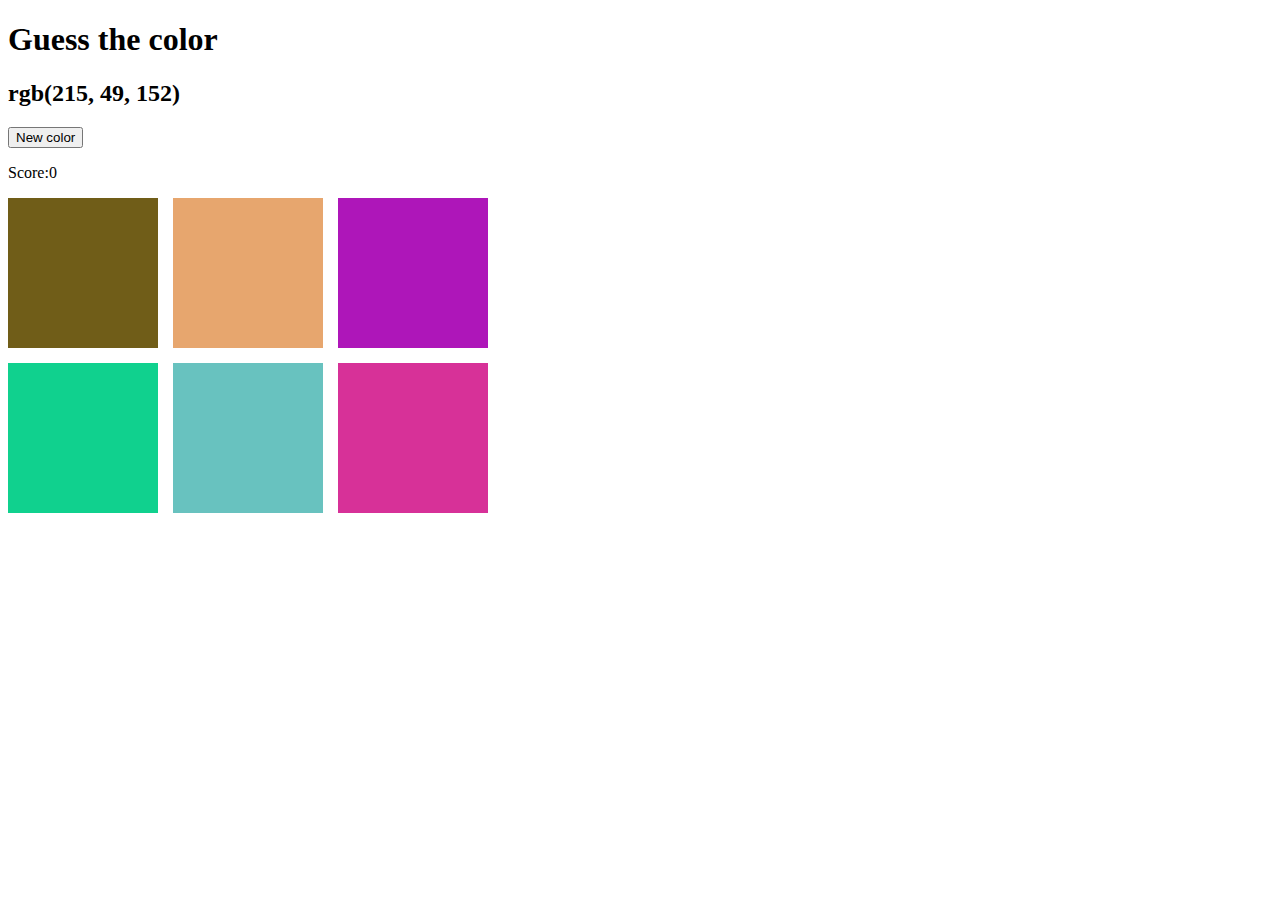
<file: color game/index.html>
<!-- !this is the code that tells the server what to look for... DO NOT CHANGE THIS -->

<!DOCTYPE html>
<html lang="en">
<head>
    <meta charset="UTF-8">
    <meta name="viewport" content="width=device-width, initial-scale=1.0">
    <title>Document</title>
    <link rel="stylesheet" href="./style.css">
</head>
<body>

<!-- ?This is what the code looks for and displays what is inside Look at Live server for refrence -->    

    <header>
        <h1>Guess the color</h1>
        <h2 id="colorToGuess">RGB(0,0,0)</h2>
    </header>

    <!-- This allows us to see the button and the score -->

    <div>
        <button id="newColBtn">New color</button>
        <p id="correctMessage"></p>
        <p>Score:<span id="score">0</span> </p>
    </div>

<!-- Div stack on each other by default -->

    <div id="optionsContainer">
        <div class="box"></div>
        <div class="box"></div>
        <div class="box"></div>
        <div class="box"></div>
        <div class="box"></div>
        <div class="box"></div>
    </div>



  <script src="./code.js"></script>  <!-- this is the code that tells the HTML to look at what we are codeing -->
</body>
</html>
</file>
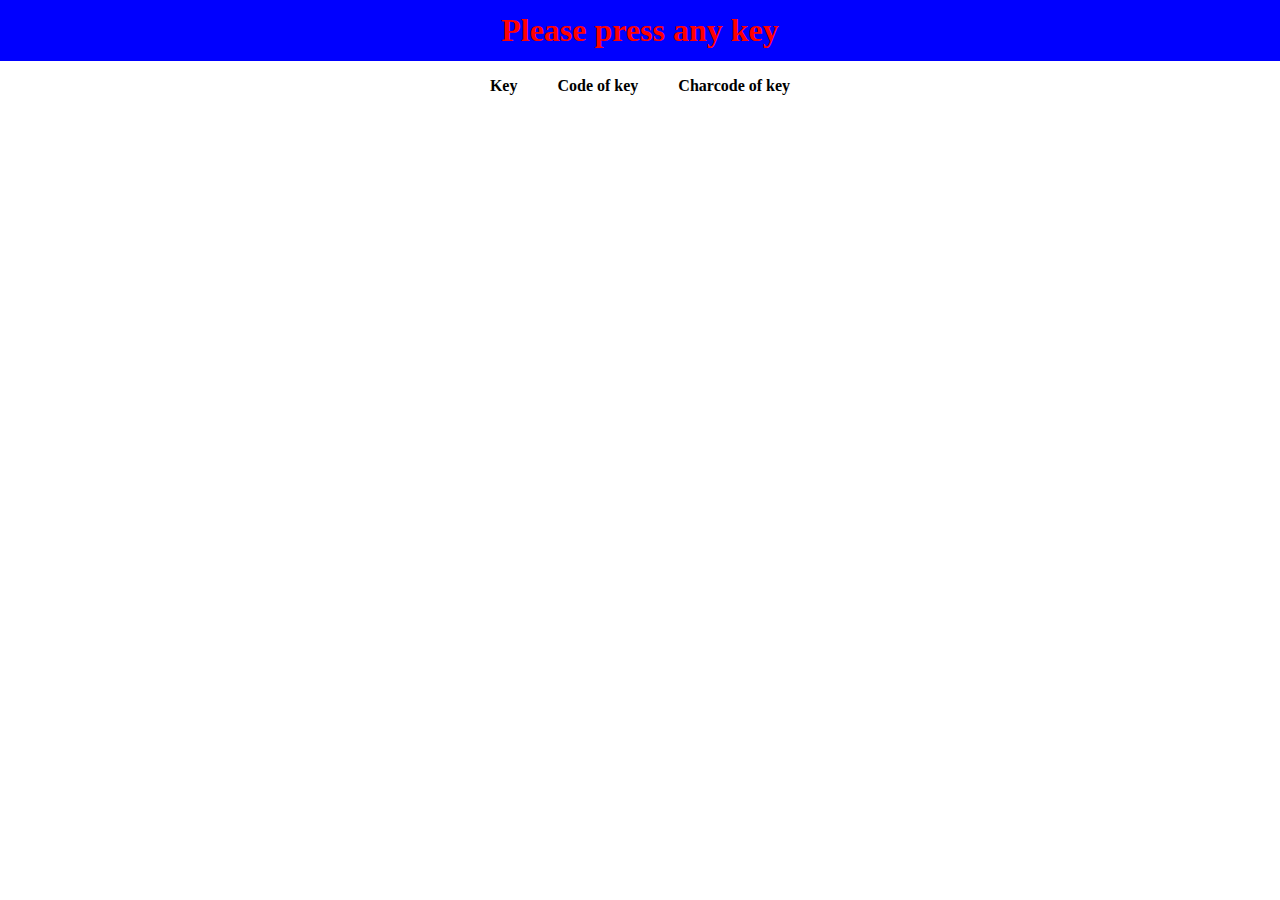
<file: keycodechallenge/index.html>
<!DOCTYPE html>
<html lang="en">
<head>
    <meta charset="UTF-8">
    <meta name="viewport" content="width=device-width, initial-scale=1.0">
    <title>Document</title>
    <link rel="stylesheet" href="style.css">
</head>
<body>
    <h1 id="Intro">Please press any key</h1>

    <div id="info">
       <div>
        <p>Key</p>
    <P id="key"> </P>
    </div> 
    <div>
        <p>Code of key</p>
    <P id="Code"> </P>
    </div>
    <div>
        <p>Charcode of key</p>
    <P id="CharCode"> </P>
    </div>
    </div>
    <script src="./script.js"></script>
</body>
</html>
</file>
<file: color game/style.css>
#optionsContainer {
    display:flex;
    flex-wrap: wrap;
    justify-content: space-between;
    width: 480px;
    height: 330px;
}

.box {
    background: red;
    height: 150px;
    width: 150px;
}
</file>
<file: keycodechallenge/style.css>
#Intro {
   text-align: center;
   background-color: blue;
   margin: 0;
   padding: 12px;
   color:red
}

#info {
    display: flex;
    justify-content: center;
    gap: 40px;
}

p{
    text-align: center;
    font-weight: 900;
}

body{
    margin: 0;
}

/*! Use these as a refrence if you are ever not sure on stuff. thx john :) 

/*? Padding: is the space between the content and the edge of the element.

/*? Margin: The space between one element and another element.

/*? Justify-content: this is a flex property, it can only be used with flex box and it allows your stuff to be alligned horizontally.
</file>
